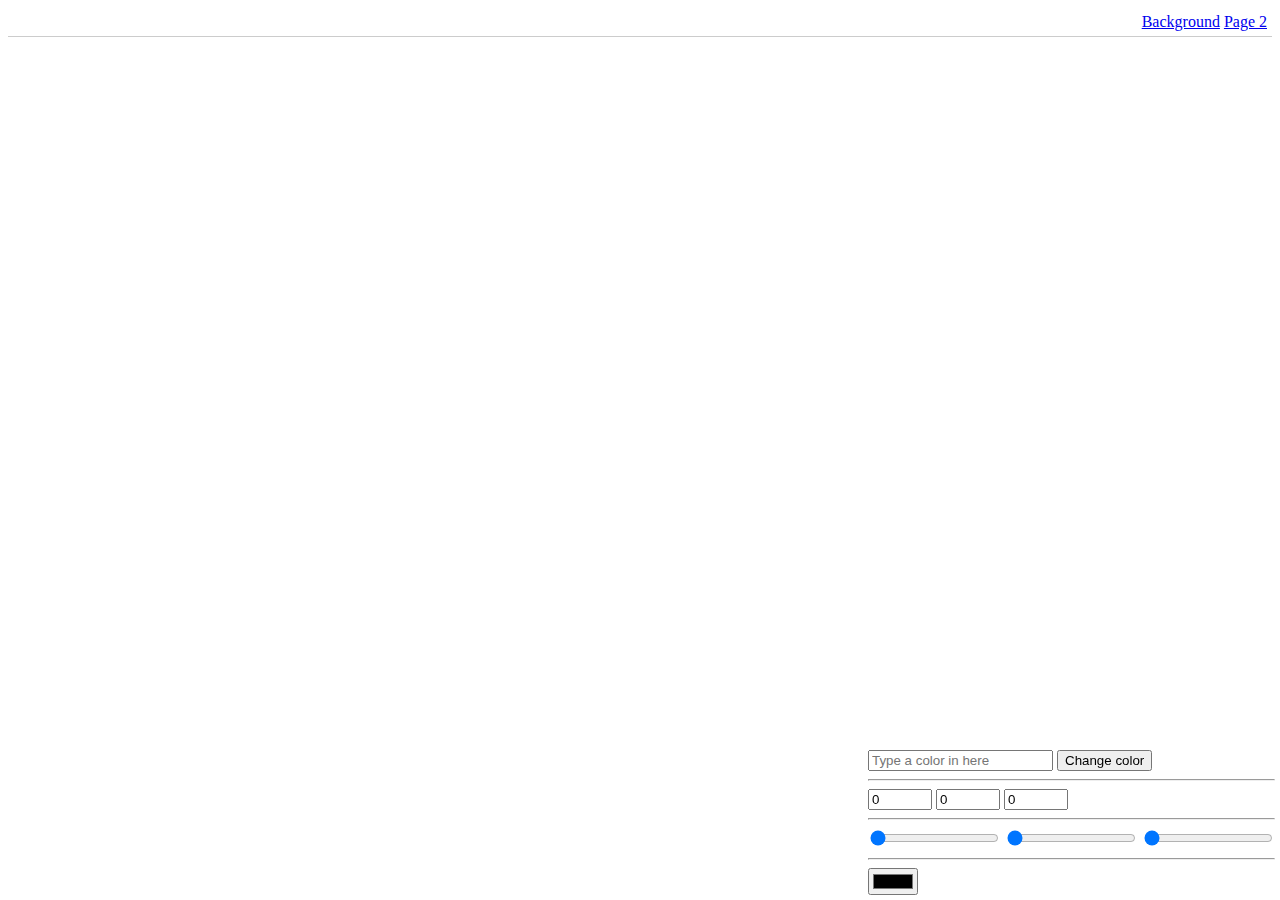
<file: index.html>
<!DOCTYPE html>
<html>
	<head>
		<title></title>
		<link href="index.css" rel="stylesheet" type="text/css" />
		
	</head>
	<body>
		<div id="menu">
			<a href="index.html">Background</a>
			<a href="page2.html">Page 2</a>
			
		</div>
		<div id="controls">
			<input type="text" id="bgText" placeholder="Type a color in here"/>
			<button id="change">Change color</button>
			<hr />
			
			<input type="number" min="0" max="255" value="0" id="red" />
			<input type="number" min="0" max="255" value="0" id="green" />
			<input type="number" min="0" max="255" value="0" id="blue" />
			
			<hr />
			
			<input type="range" min="0" max="255" value="0" id="rred" />
			<input type="range" min="0" max="255" value="0" id="rgreen" />
			<input type="range" min="0" max="255" value="0" id="rblue" />
			<hr />
			
			<input type="color" id="colorInp" />
		</div>
		
		<div id="display">
			
		</div>
		<script src="index.js"></script>
	</body>
</html>
</file>
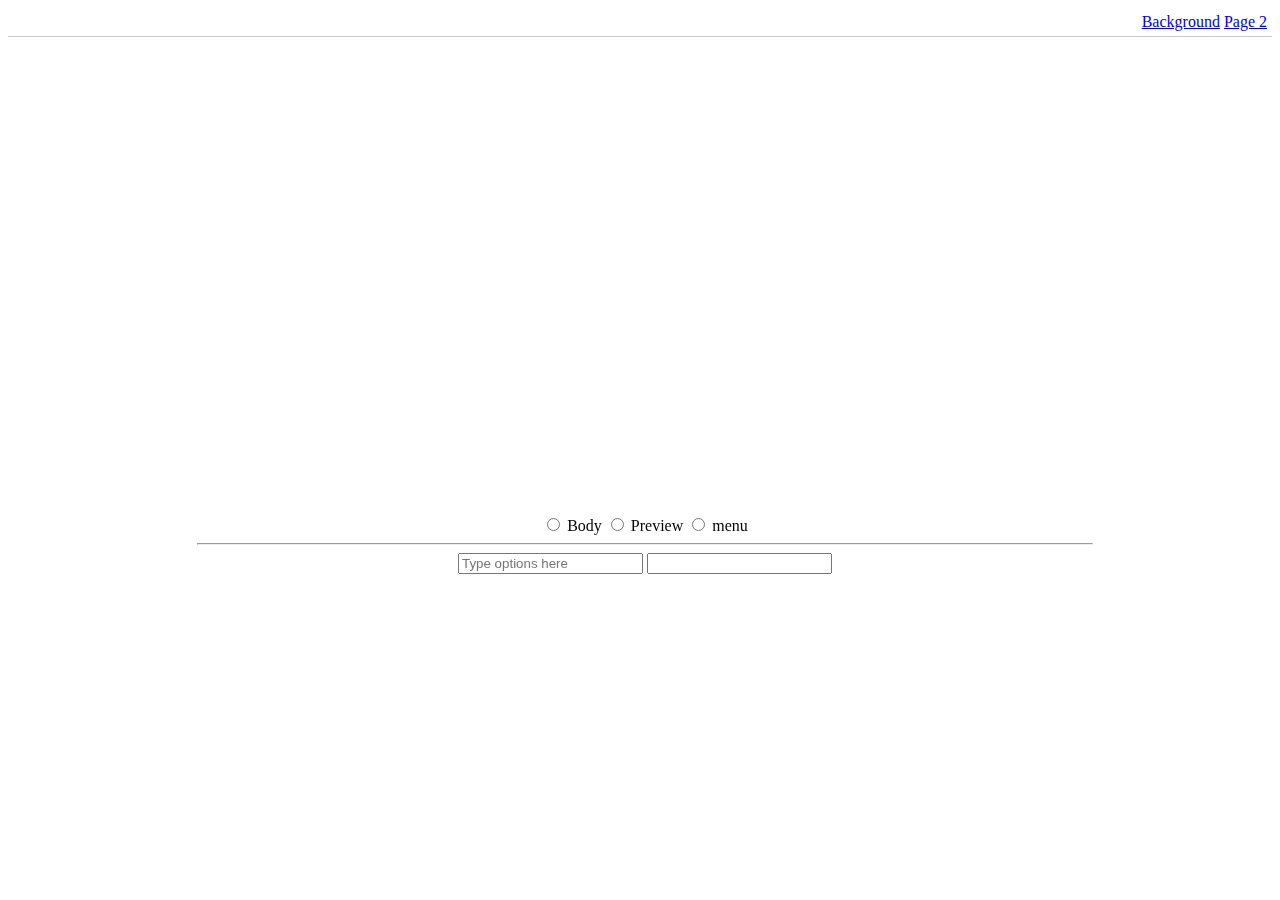
<file: page2.html>
<!DOCTYPE html>
<html>
	<head>
		<title>tutorial 3</title>
		<link href="page2.css" rel="stylesheet" type="text/css" />
		
	</head>
	<body>
		<div id="menu">
			<a href="index.html">Background</a>
			<a href="page2.html">Page 2</a>
		</div>
		
		<div id="display">
			<div id="preview"></div>
			<div id="controls">
				<input type="radio" name="cont" id="choice1"/>
				<label for="choice1">Body</label>
				<input type="radio" name="cont" id="choice2"/>
				<label for="choice2">Preview</label>
				<input type="radio" name="cont" id="choice3"/>
				<label for="choice3">menu</label>
				<hr />
				<input type="text" id="bgText" placeholder="Type options here"/>
				<input type="number" id="picChooser" />
			</div>
		</div>
		<script src="page2.js"></script>
	</body>
</html>
</file>
<file: index.css>
#menu{
	border-bottom:1px solid #CCC;
	padding:5px;
	text-align:right;
}

#controls {
	position:fixed;
	bottom:0px;
	right:0px;
	padding:5px;
}

#display{
	width:70vw;
	height:50vh;
	position:fixed;
	left:0px;
	right:0px;
	top:0px;
	bottom:0px;
	margin:auto;
}
</file>
<file: page2.css>
#menu{
	border-bottom:1px solid #CCC;
	padding:5px;
	text-align:right;
}

#display{
	width:70vw;
	height:300px;
	position:fixed;
	top:0px;
	bottom:0px;
	left:0px;
	right:0px;
	margin:auto;
}

#preview{
	width:100%;
	height:70%;
}

#controls{
	width:100%;
	height:30%;
	padding:5px;
	text-align:center;
}

#body, #preview, #menu {
	background-size:cover;
	background-position:center;
	background-repeat:no-repeat;
}
</file>
